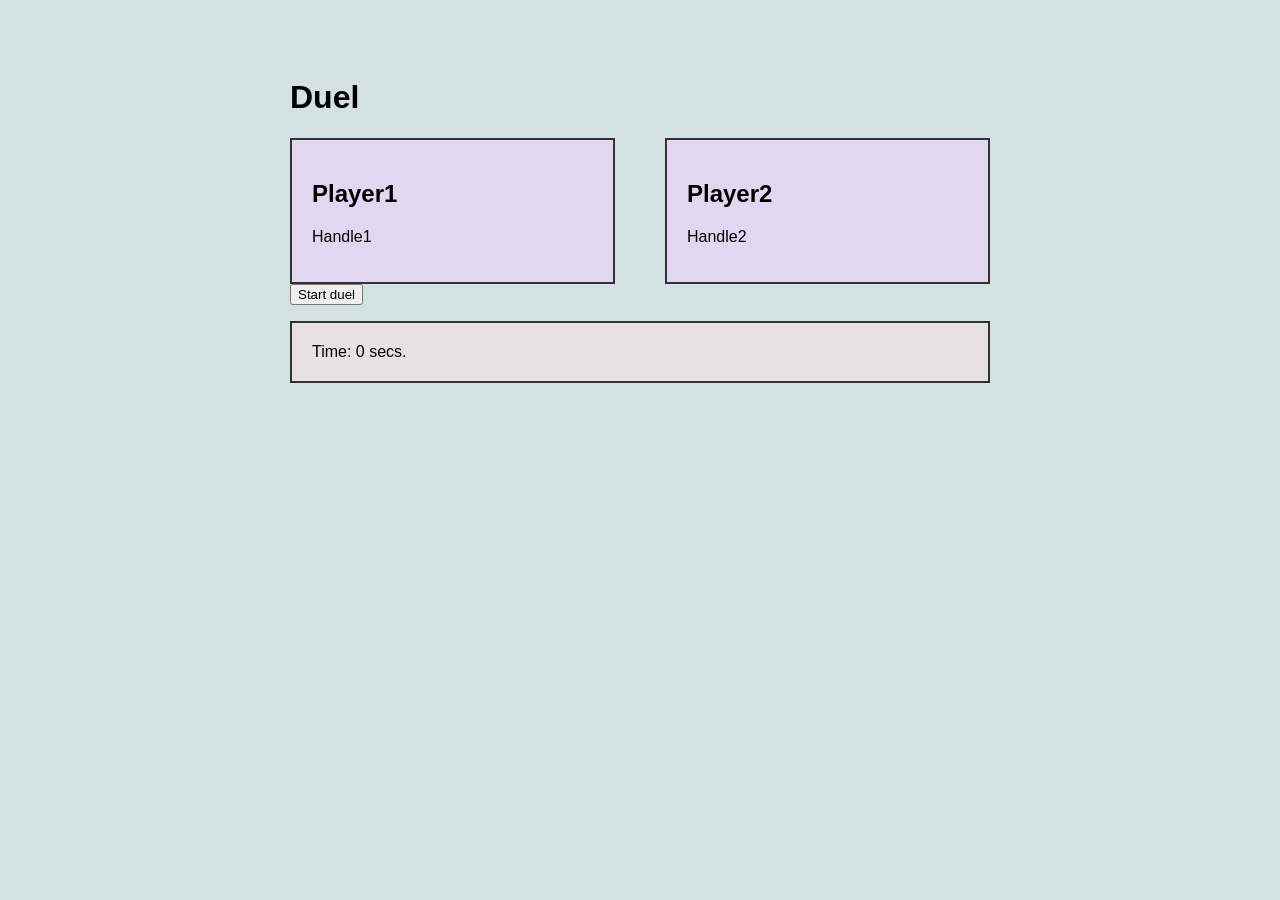
<file: index.html>
<!DOCTYPE html>
<html lang="en">
<head>
    <meta charset="UTF-8">
    <title>Codeforces Duels</title>
    <link rel="stylesheet" href="style.css">
</head>
<body>
    <div class="container">
        <h1>Duel</h1>
        <div class="players">
            <div class="player">
                <h2>Player1</h2>
                <p>Handle1</p>
            </div>
            <div class="player">
                <h2>Player2</h2>
                <p>Handle2</p>
            </div>
        </div>
        <button id="start-btn">Start duel</button>
        <p id="status"></p>
        <div id="timer" class="timer">Time: 0 secs.</div>
    </div>
    <script src="script.js"></script>
</body>
</html>
</file>
<file: style.css>
* {
  box-sizing: border-box;
}

body {
  font-family: Arial, sans-serif;
  background-color: #d4e1e3;
}

.container {
  max-width: 800px;
  margin: 0 auto;
  padding: 50px;
}

.players {
  display: flex;
  justify-content: space-between;
  gap: 50px;
}

.player {
  flex: 1;
  padding: 20px;
  border: 2px solid #333;
  background-color: rgb(226, 215, 240);
}

.timer {
  flex: 1;
  padding: 20px;
  border: 2px solid #333;
  background-color: #e7e1e1;
}
</file>
